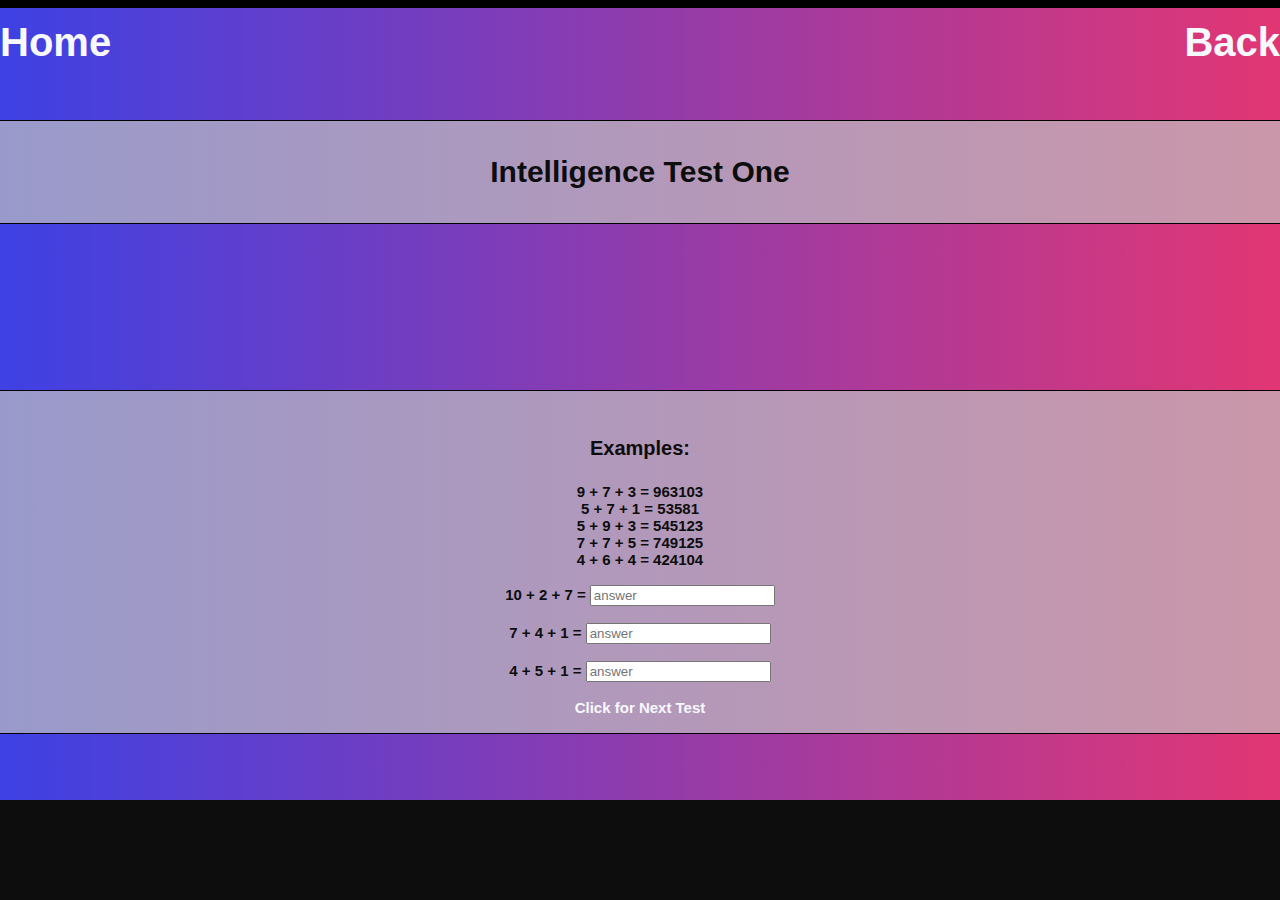
<file: index.html>
<!DOCTYPE html>
<!-- Author: Jasmin Mousavi; Project 2: Intelligence Test -->
<html lang = "en">
	<head>
		<title>Intelligence Test</title>
		<meta charset="utf-8">
		<script src="https://cdnjs.cloudflare.com/ajax/libs/jquery/2.0.2/jquery.min.js"></script>
		<script src="p02.js"></script>
		<link rel="stylesheet" href="p02.css">
	</head>
	<body onload="display1();">
		<div id="gradient">
			<div class = "background">
				<div class = "transbox1">
					<p id = "title"><br>Intelligence Test One<br><br></p>
				</div>
			</div>
			<div class = "topleftcorner">
				<a href="#">
					Home
				</a>
			</div>
			<div class = "toprightcorner">
				<a href="#">
					Back
				</a>
			</div>
			<div class = "background">
				<div class = "transbox2">
					<p id = "fonty"><br><br>Examples:<br><br></p>
					<p id = "demo">
					</p>
					<p>
					<br>
					<span id  = "cousinIt">
					</span>
					<input type="text" id="input1" class="form-control input-md"
					placeholder="answer" onchange = "validate1a();"><br>
					<span id="error" class="control-label hidden-message">
						Error Placeholder (hidden)
					</span>
					</p>
					<p>

					<span id  = "cousin">
					</span>
					<input type="text" id="input2" class="form-control input-md"
					placeholder="answer" onchange = "validate1b();"><br>
					<span id="error2" class="control-label hidden-message">
						Error Placeholder (hidden)
					</span>

					<p>
					<span id  = "it">
					</span>
					<input type="text" id="input3" class="form-control input-md"
					placeholder="answer" onchange = "validate1c();"><br>
					<span id="error3" class="control-label hidden-message">
						Error Placeholder (hidden)
					</span>

					<span>
						<a href="test_2.html"><br>Click for Next Test<br><br></a>
					</span>
					</p>
				</div>
			</div>
		</div>
	</body>
</html>
</file>
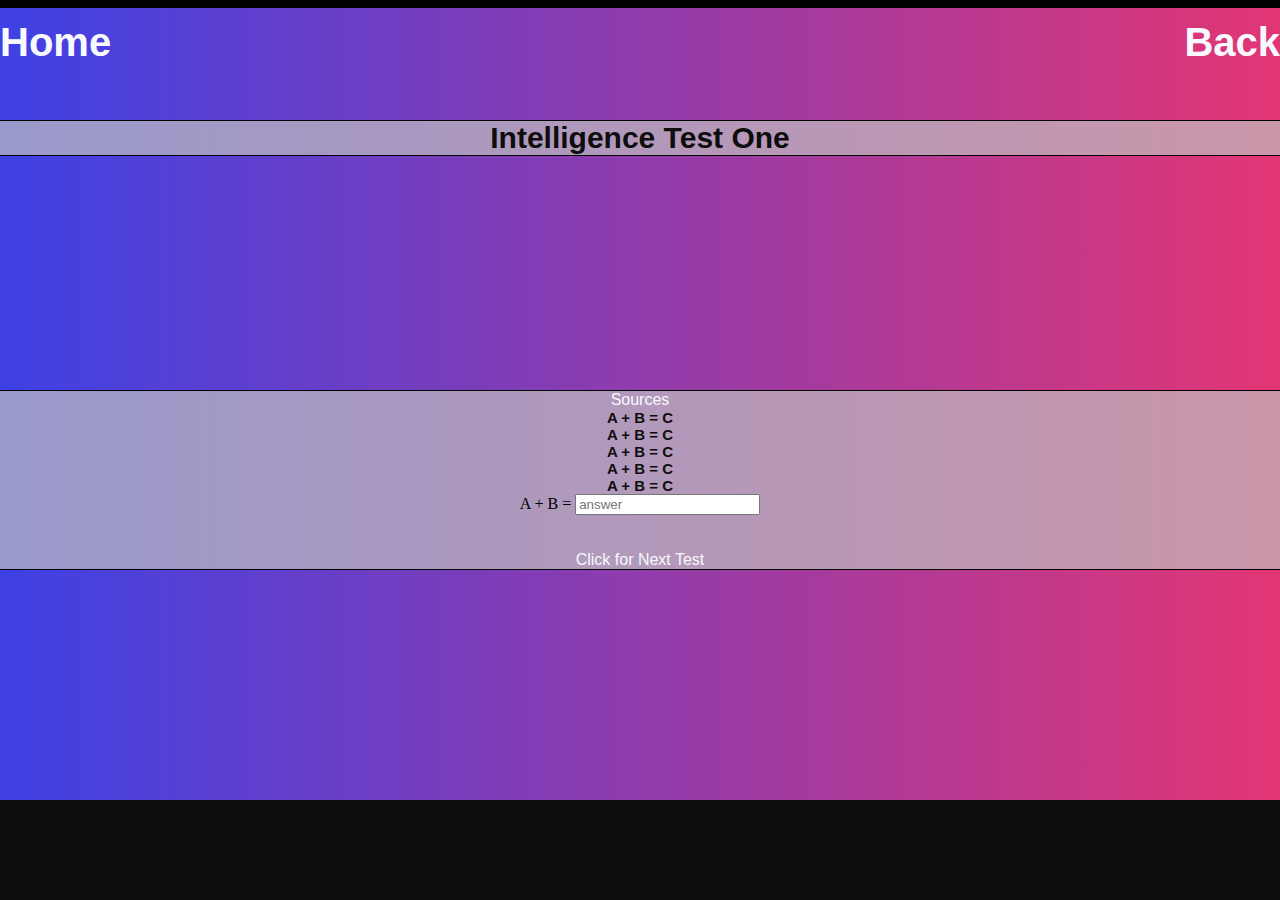
<file: p02.html>
<!DOCTYPE html>
<html lang = "en">
  <head>
    <title>Intelligence Test</title>
      <meta charset="utf-8">
    <script src="https://cdnjs.cloudflare.com/ajax/libs/jquery/2.0.2/jquery.min.js"></script>
    <script src="p02.js"></script>
     <link rel="stylesheet" href="p02.css">
  </head>
  <body>
    <div id="gradient" />
    <div class = "background">
      <div class = "transbox1">
        <p id = "title">Intelligence Test One</p>
      </div>
    </div>
    <div class = "topleftcorner">
      <a href="#">
		     Home
				</a>
    </div>
    <div class = "toprightcorner">
      <a href="#">
		     Back
				</a>
    </div>
    <div class = "background">
      <div class = "transbox2">
        <div class = "bottomleftcorner">
          <a href="#">
             Sources
            </a>
        </div>
        <p>
          A + B = C <br>
          A + B = C <br>
          A + B = C <br>
          A + B = C <br>
          A + B = C <br>
        </p>
            <p>
                <div class="form-group" id="group">
          A + B = <input type="text" id="input" class="form-control input-md"
                  placeholder="answer" onchange = "validate();"><br>
                  <span id="error" class="control-label hidden-message">
                Error Placeholder (hidden)
              </span>
            </div>
          <a href="#"><br>Click for Next Test</a></p>
      </div>
    </div>
 </body>
</html>
</file>
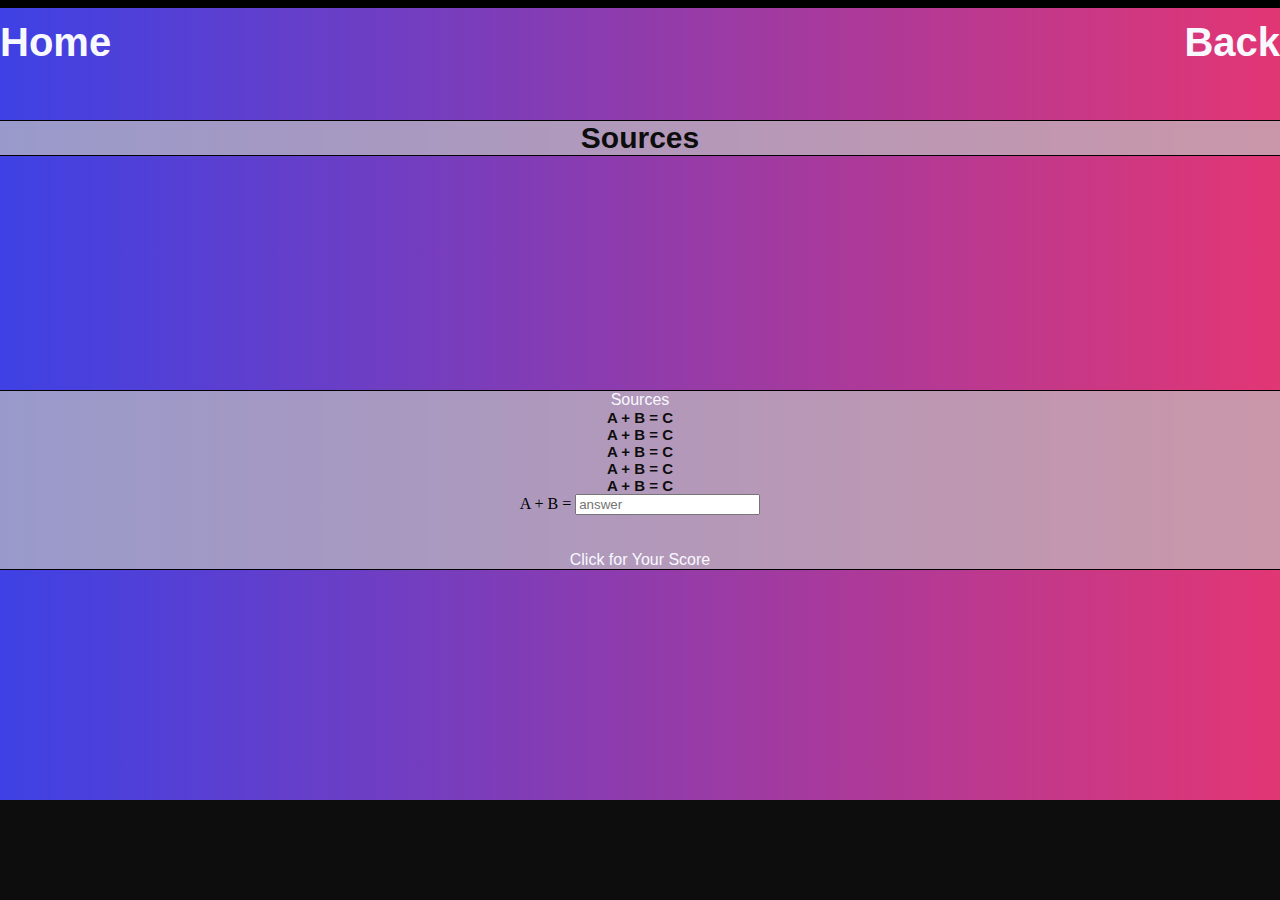
<file: sources.html>
<!DOCTYPE html>
<html lang = "en">
  <head>
    <title>Intelligence Test</title>
      <meta charset="utf-8">
    <script src="https://cdnjs.cloudflare.com/ajax/libs/jquery/2.0.2/jquery.min.js"></script>
    <script src="p02.js"></script>
     <link rel="stylesheet" href="p02.css">
  </head>
  <body>
    <div id="gradient" />
    <div class = "background">
      <div class = "transbox1">
        <p id = "title">Sources</p>
      </div>
    </div>
    <div class = "topleftcorner">
      <a href="index.html">
		     Home
				</a>
    </div>
    <div class = "toprightcorner">
      <a href="index.html">
		     Back
				</a>
    </div>
    <div class = "background">
      <div class = "transbox2">
        <div class = "bottomleftcorner">
          <a href="#">
             Sources
            </a>
        </div>
        <p>
          A + B = C <br>
          A + B = C <br>
          A + B = C <br>
          A + B = C <br>
          A + B = C <br>
        </p>
            <p>
                <div class="form-group" id="group">
          A + B = <input type="text" id="input" class="form-control input-md"
                  placeholder="answer" onchange = "validate();"><br>
                  <span id="error" class="control-label hidden-message">
                Error Placeholder (hidden)
              </span>
            </div>
          <a href="#"><br>Click for Your Score</a></p>
      </div>
    </div>
 </body>
</html>
</file>
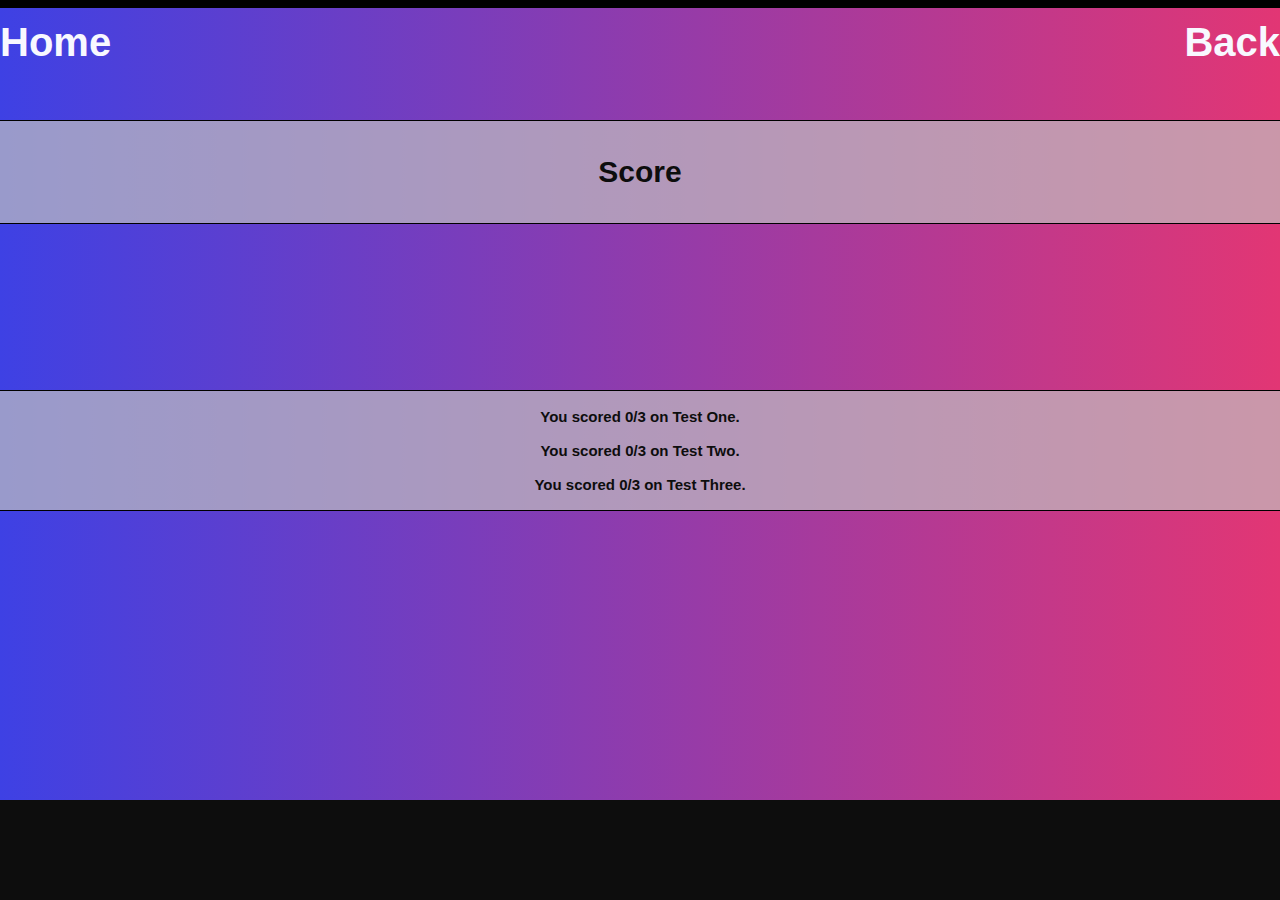
<file: statstics.html>
<!DOCTYPE html>
<!-- Author: Jasmin Mousavi; Project 2: Intelligence Test -->
<html lang = "en">
	<head>
		<title>Intelligence Test</title>
		<meta charset="utf-8">
		<script src="https://cdnjs.cloudflare.com/ajax/libs/jquery/2.0.2/jquery.min.js"></script>
		<script src="p02.js"></script>
		<link rel="stylesheet" href="p02.css">
	</head>
	<body onload="statistics();">
		<div id="gradient">
			<div class = "background">
				<div class = "transbox1">
					<p id = "title"><br>Score<br><br></p>
				</div>
			</div>
			<div class = "topleftcorner">
				<a href="index.html">
					Home
				</a>
			</div>
			<div class = "toprightcorner">
				<a href="test_three.html">
					Back
				</a>
			</div>
			<div class = "background">
				<div class = "transbox2">
					<p>
					<span id = "test1">test1</span>
					<span id = "test2">test2</span>
					<span id = "test3">test3</span>
					</p>
				</div>
			</div>
		</div>
	</body>
</html>
</file>
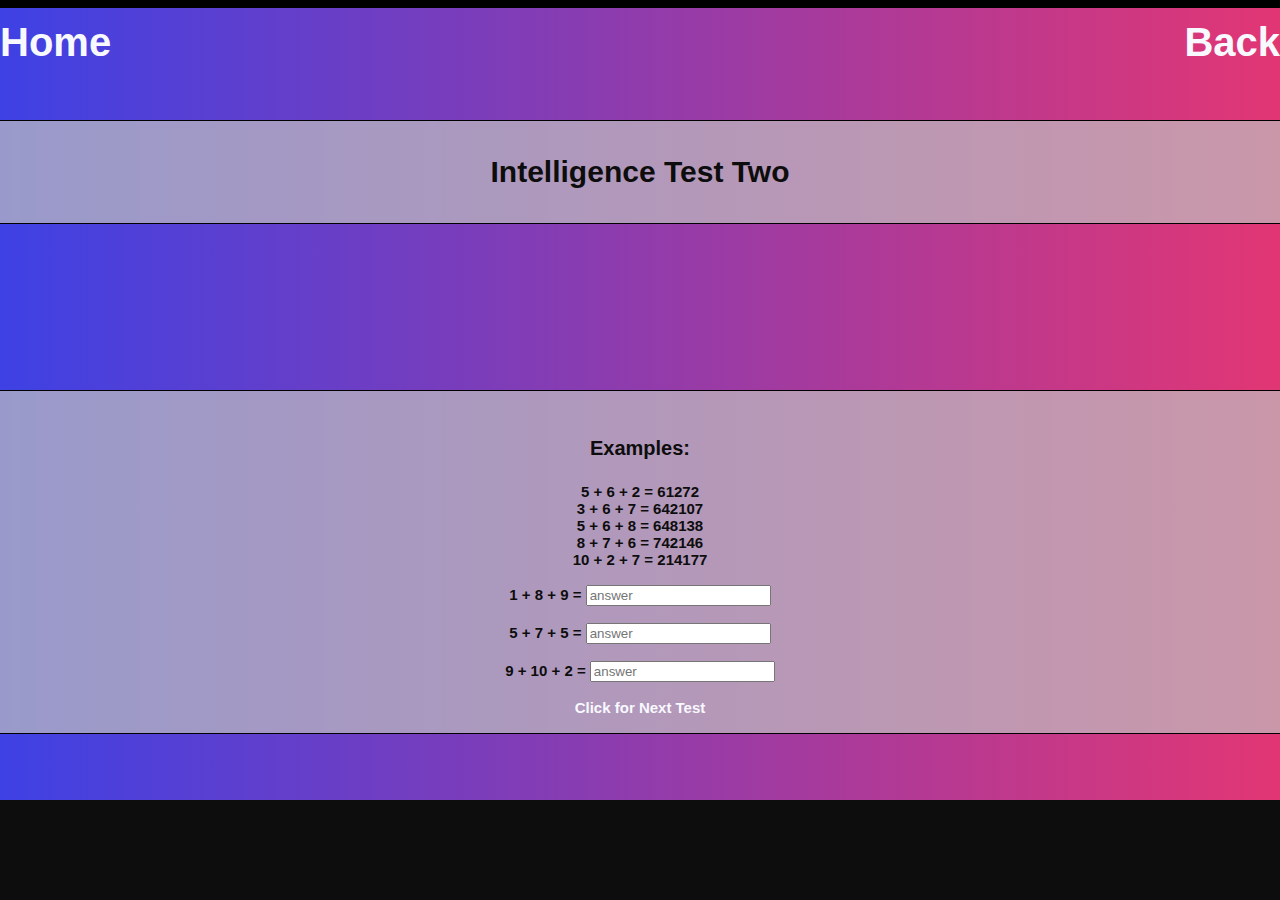
<file: test_2.html>
<!DOCTYPE html>
<!-- Author: Jasmin Mousavi; Project 2: Intelligence Test -->
<html lang = "en">
	<head>
		<title>Intelligence Test</title>
		<meta charset="utf-8">
		<script src="https://cdnjs.cloudflare.com/ajax/libs/jquery/2.0.2/jquery.min.js"></script>
		<script src="p02.js"></script>
		<link rel="stylesheet" href="p02.css">
	</head>
	<body onload="display2();">
		<div id="gradient">
			<div class = "background">
				<div class = "transbox1">
					<p id = "title"><br>Intelligence Test Two<br><br></p>
				</div>
			</div>
			<div class = "topleftcorner">
				<a href="index.html">
					Home
				</a>
			</div>
			<div class = "toprightcorner">
				<a href="index.html">
					Back
				</a>
			</div>
			<div class = "background">
				<div class = "transbox2">
					<p id = "fonty"><br><br>Examples:<br><br></p>
					<p id = "demo">
					</p>
					<p>
					<br>
					<span id  = "cousinIt">
					</span>
					<input type="text" id="input1" class="form-control input-md"
					placeholder="answer" onchange = "validate2a();"><br>
					<span id="error" class="control-label hidden-message">
						Error Placeholder (hidden)
					</span>
					</p>
					<p>

					<span id  = "cousin">
					</span>
					<input type="text" id="input2" class="form-control input-md"
					placeholder="answer" onchange = "validate2b();"><br>
					<span id="error2" class="control-label hidden-message">
						Error Placeholder (hidden)
					</span>

					<p>
					<span id  = "it">
					</span>
					<input type="text" id="input3" class="form-control input-md"
					placeholder="answer" onchange = "validate2c();"><br>
					<span id="error3" class="control-label hidden-message">
						Error Placeholder (hidden)
					</span>

					<span>
						<a href="test_three.html"><br>Click for Next Test<br><br></a>
					</span>
					</p>
				</div>
			</div>
		</div>
	</body>
</html>
</file>
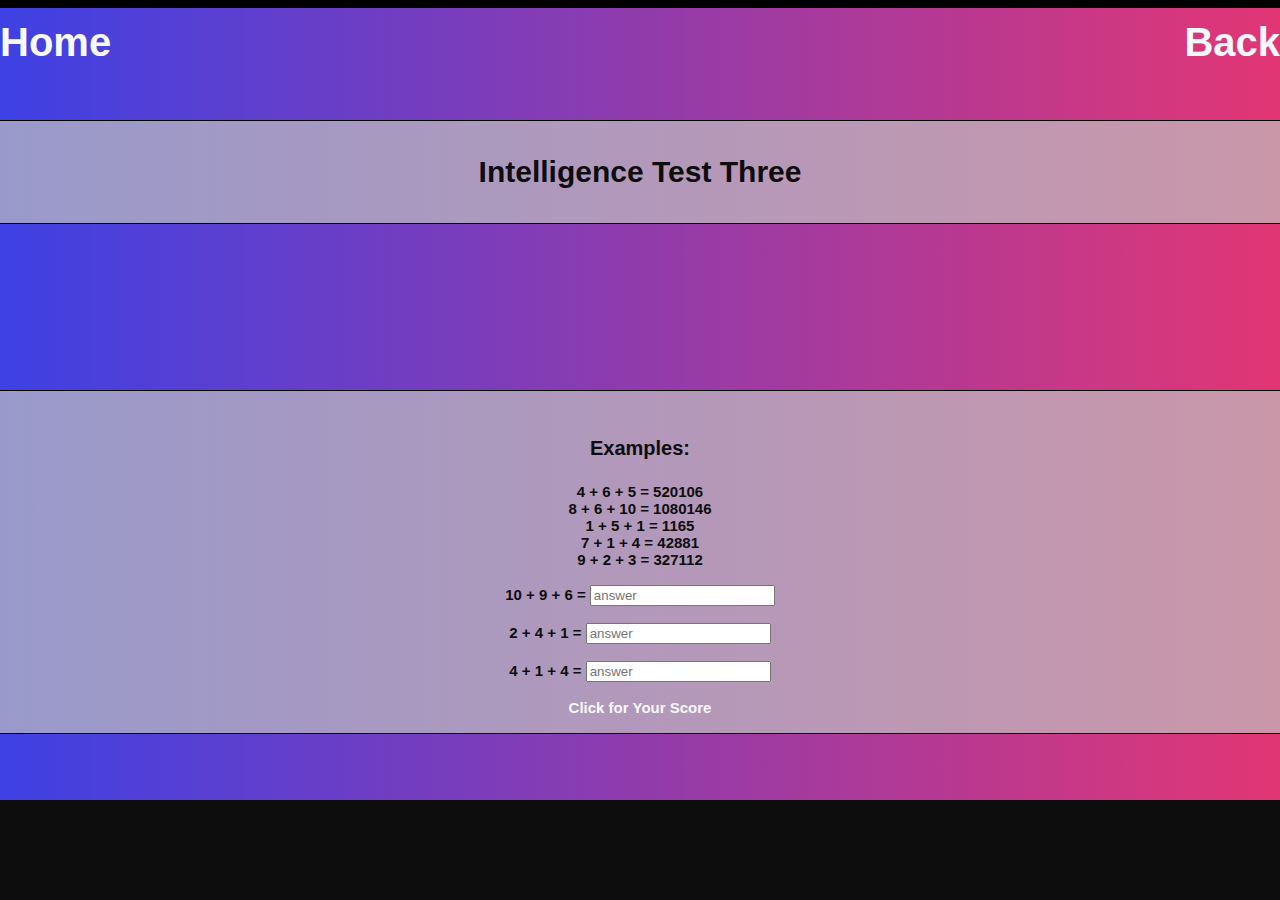
<file: test_three.html>
<!DOCTYPE html>
<!-- Author: Jasmin Mousavi; Project 2: Intelligence Test -->
<html lang = "en">
	<head>
		<title>Intelligence Test</title>
		<meta charset="utf-8">
		<script src="https://cdnjs.cloudflare.com/ajax/libs/jquery/2.0.2/jquery.min.js"></script>
		<script src="p02.js"></script>
		<link rel="stylesheet" href="p02.css">
	</head>
	<body onload="display3();">
		<div id="gradient">
			<div class = "background">
				<div class = "transbox1">
					<p id = "title"><br>Intelligence Test Three<br><br></p>
				</div>
			</div>
			<div class = "topleftcorner">
				<a href="index.html">
					Home
				</a>
			</div>
			<div class = "toprightcorner">
				<a href="test_2.html">
					Back
				</a>
			</div>
			<div class = "background">
				<div class = "transbox2">
					<p id = "fonty"><br><br>Examples:<br><br></p>
					<p id = "demo">
					</p>
					<p>
					<br>
					<span id  = "cousinIt">
					</span>
					<input type="text" id="input1" class="form-control input-md"
					placeholder="answer" onchange = "validate3a();"><br>
					<span id="error" class="control-label hidden-message">
						Error Placeholder (hidden)
					</span>
					</p>
					<p>

					<span id  = "cousin">
					</span>
					<input type="text" id="input2" class="form-control input-md"
					placeholder="answer" onchange = "validate3b();"><br>
					<span id="error2" class="control-label hidden-message">
						Error Placeholder (hidden)
					</span>

					<p>
					<span id  = "it">
					</span>
					<input type="text" id="input3" class="form-control input-md"
					placeholder="answer" onchange = "validate3c();"><br>
					<span id="error3" class="control-label hidden-message">
						Error Placeholder (hidden)
					</span>

					<span>
						<a href="statstics.html"><br>Click for Your Score<br><br></a>
					</span>
					</p>
				</div>
			</div>
		</div>
	</body>
</html>
</file>
<file: p02.css>
/* Author: Jasmin Mousavi; Project 2: Intelligence Test */
body{
	background-color: #0d0d0d;
	padding: 0px;
	margin: 0px;
}

#gradient
{
	width: 100%;
	height: 800px;
	padding: 0px;
	margin: 0px;
}
div.background {
	border: 2px solid black;
}

div.transbox1 {
	margin: 30px;
	background-color: rgba(192, 192, 192, 0.7);
	border: 1px solid black;
	position: absolute;
	left: -31px;
	top: 10%;
	width: 100%;
	text-align: center;

}
.opac{
	opacity: 1.0;

}
div.transbox1 p{
	margin: 5%;
	color: #0d0d0d;
	text-align: center;

}
div.transbox2 {
	margin: 30px;
	background-color: rgba(192, 192, 192, 0.7);
	border: 1px solid black;
	position: absolute;
	left: -31px;
	top: 40%;
	width: 100%;
	text-align: center;

}
div.transbox2 p{
	margin: 5%;
	font-weight: bold;
	color: #0d0d0d;
	text-align: center;

}
.topleftcorner{
	position:absolute;
	top:20px;
	left:0px;
	font-size: 40px;
	font-weight: bold;
	font-family: Arial, Helvetica, sans-serif;
  }
  .toprightcorner{
	  position:absolute;
	  top:20px;
	  right: 0px;
	  font-size: 40px;
	  font-weight: bold;
	  font-family: Arial, Helvetica, sans-serif;
    }
    a.visited{
	    color: GhostWhite;
	    text-decoration: none;
	    font-family: Arial, Helvetica, sans-serif;
  }
  a{
	  color: GhostWhite;
	  text-decoration: none;
	  font-family: Arial, Helvetica, sans-serif;
  }
  .error {
	  border:4px solid red;
}
.sucess{
	border:4px solid green;
}
span.hidden-message{
	opacity: 0.0;
}
span.shown-message{
	opacity: 1.0;
}
#title{
	font-size: 30px;
	font-family: Arial, Helvetica, sans-serif;
	font-weight: bold;
	color: #0d0d0d;

}
p{
	font-size: 15px;
	font-family: Arial, Helvetica, sans-serif;
	color: #008080;
	margin: 0 !important;
}
#fonty{
	font-size: 20px;
}
</file>
